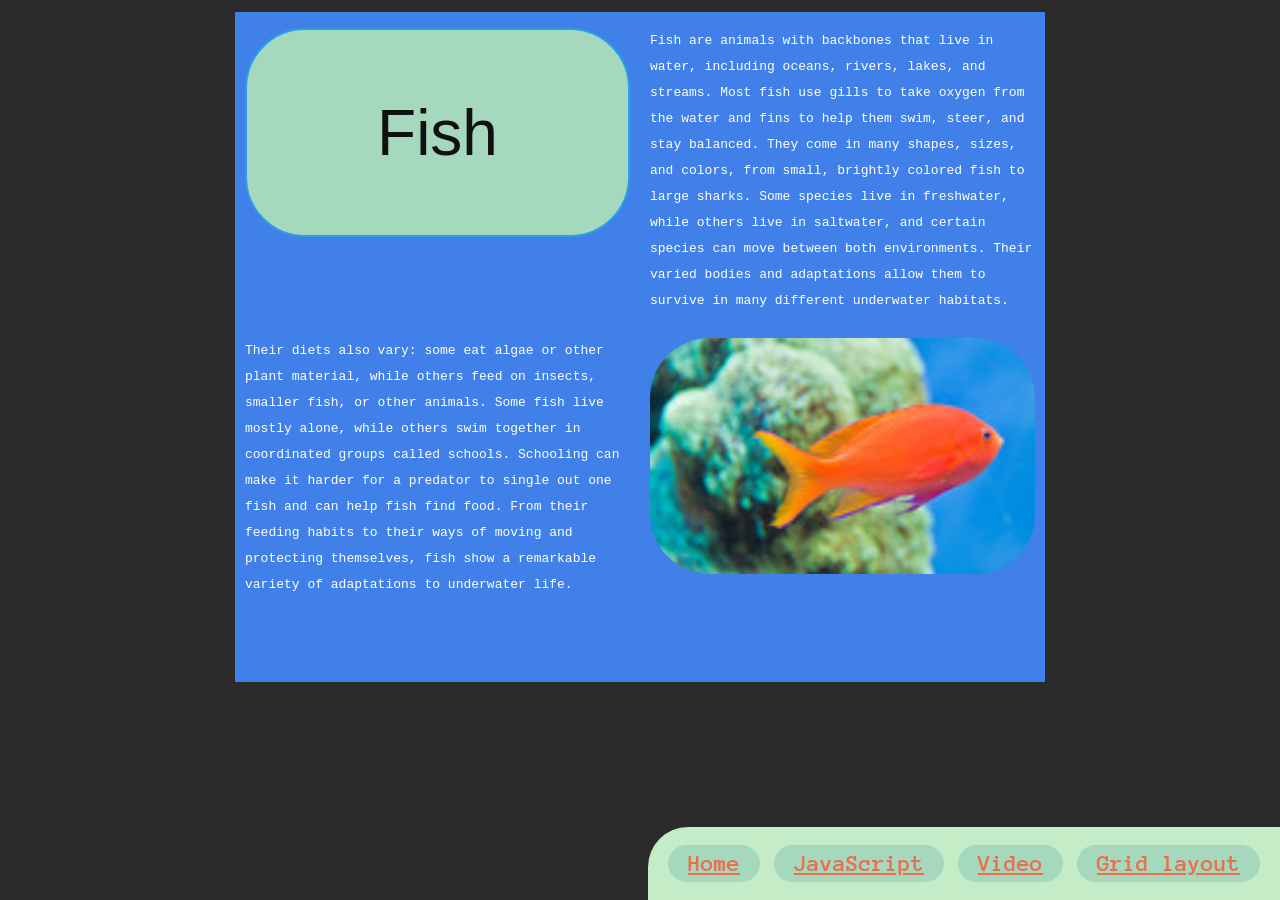
<file: basicpage.html>
<!DOCTYPE html>
<html lang="en">
<head>
  <meta charset="utf-8">
  <meta name="viewport" content="width=device-width, initial-scale=1">
  <title>Fish</title>
<link href="style.css" rel="stylesheet" type="text/css">
	<link rel="preconnect" href="https://fonts.googleapis.com">
<link rel="preconnect" href="https://fonts.gstatic.com" crossorigin>
<link href="https://fonts.googleapis.com/css2?family=Anonymous+Pro:ital,wght@0,400;0,700;1,400;1,700&display=swap" rel="stylesheet">
  <style>
    /* ---------- Spacing controls (edit these) ---------- */
    :root {
      --page-padding: 16px 10px 0;   /* space inside the blue page */
      --grid-gap: 24px 20px;         /* row gap, column gap between boxes */
      --title-top: 0;                /* space above the Fish title box */
      --left-text-top: 40px;         /* space above the left paragraph */
      --text-line-height: 2;         /* space between lines of text */
      --nav-padding: 18px 20px;      /* space inside the green nav bar */
      --nav-gap: 14px;               /* space between nav pills */
      --pill-padding: 8px 22px;      /* space inside each pill */
		--left-text-top: 0;
		
    }

    /* ---------- Base ---------- */
    body {
      margin: 0;
      background: #2b2b2b;
      font-family: "Courier New", monospace;
    }

    p {
      color: #fff;
      font-size: clamp(13px, 1.6vw, 12px);
      line-height: var(--text-line-height);
      margin: 0;
    }

    /* ---------- Page layout ---------- */
    .page {
      background: #4080e8;
      width: 100%;
      max-width: 810px;
      min-height: 670px;
      margin: 12px auto;
      padding: var(--page-padding);
      position: relative;
      box-sizing: border-box;
    }

    .grid {
      display: grid;
      grid-template-columns: 1fr 1fr;
      gap: var(--grid-gap);
    }

    /* ---------- Title box ---------- */
    .title {
      display: flex;
      align-items: center;
      justify-content: center;
      height: 205px;
      margin-top: var(--title-top);
      background: #a6d8bd;
      border: 2px solid #2aa0e8;
      border-radius: 60px;
    }

    .title h1 {
      margin: 0;
      color: #111;
      font: 400 clamp(36px, 8vw, 64px) "Century Gothic", "Futura", sans-serif;
    }

    /* ---------- Text and image ---------- */
    .left {
      align-self: start;
      margin-top: var(--left-text-top);
    }

    .fish {
      display: block;
      width: 100%;
      max-width: 100%;
      height: auto;
      max-height: 236px;
      aspect-ratio: 4 / 3;
      object-fit: cover;
      border-radius: 60px;
      background: linear-gradient(135deg, #1f7fd8, #6fb7a0);
    }

    /* ---------- Navigation ---------- */
    nav {
  position: fixed;
  bottom: 0;
  right: 0;
  background: #c4ecc6; 
  border-top-left-radius: 40px;
  padding: 18px 20px;
  display: flex;
  gap: 14px;
}

nav a {
  background: #a6d8bd; 
  color: #e8704f;
  font-size: 24px;
  text-decoration: underline;
  padding: 6px 20px;
  border-radius: 30px;
 
}

@media (max-width: 700px) {
  nav {
    left: 0;
    flex-wrap: wrap;
    justify-content: center;
  }
    /* ---------- Small screens ---------- */
    
	 
  </style>
</head>

<body>
  <div class="page">

    <div class="grid">
      <div class="title">
        <h1 class="anonymous-pro-bold">Fish</h1>
      </div>

      <p>
        Fish are animals with backbones that live in water, including oceans, rivers, lakes, and streams. Most fish use gills to take oxygen from the water and fins to help them swim, steer, and stay balanced. They come in many shapes, sizes, and colors, from small, brightly colored fish to large sharks. Some species live in freshwater, while others live in saltwater, and certain species can move between both environments. Their varied bodies and adaptations allow them to survive in many different underwater habitats.
      </p>

      <p class="left">
        Their diets also vary: some eat algae or other plant material, while others feed on insects, smaller fish, or other animals. Some fish live mostly alone, while others swim together in coordinated groups called schools. Schooling can make it harder for a predator to single out one fish and can help fish find food. From their feeding habits to their ways of moving and protecting themselves, fish show a remarkable variety of adaptations to underwater life.
      </p>

      <img class="fish" src="5633177254_9ec4fec5d9_q.jpg" alt="Orange fish near coral">
    </div>

    
  </div>
	<nav>
  <a href="index.html" class="anonymous-pro-bold">Home</a>
  <a href="JavaScript.html" class="anonymous-pro-bold">JavaScript</a>
  <a href="video.html" class="anonymous-pro-bold">Video</a>
  <a href="grid.html" class="anonymous-pro-bold">Grid layout</a>
</nav>
</body>
</html>
</file>
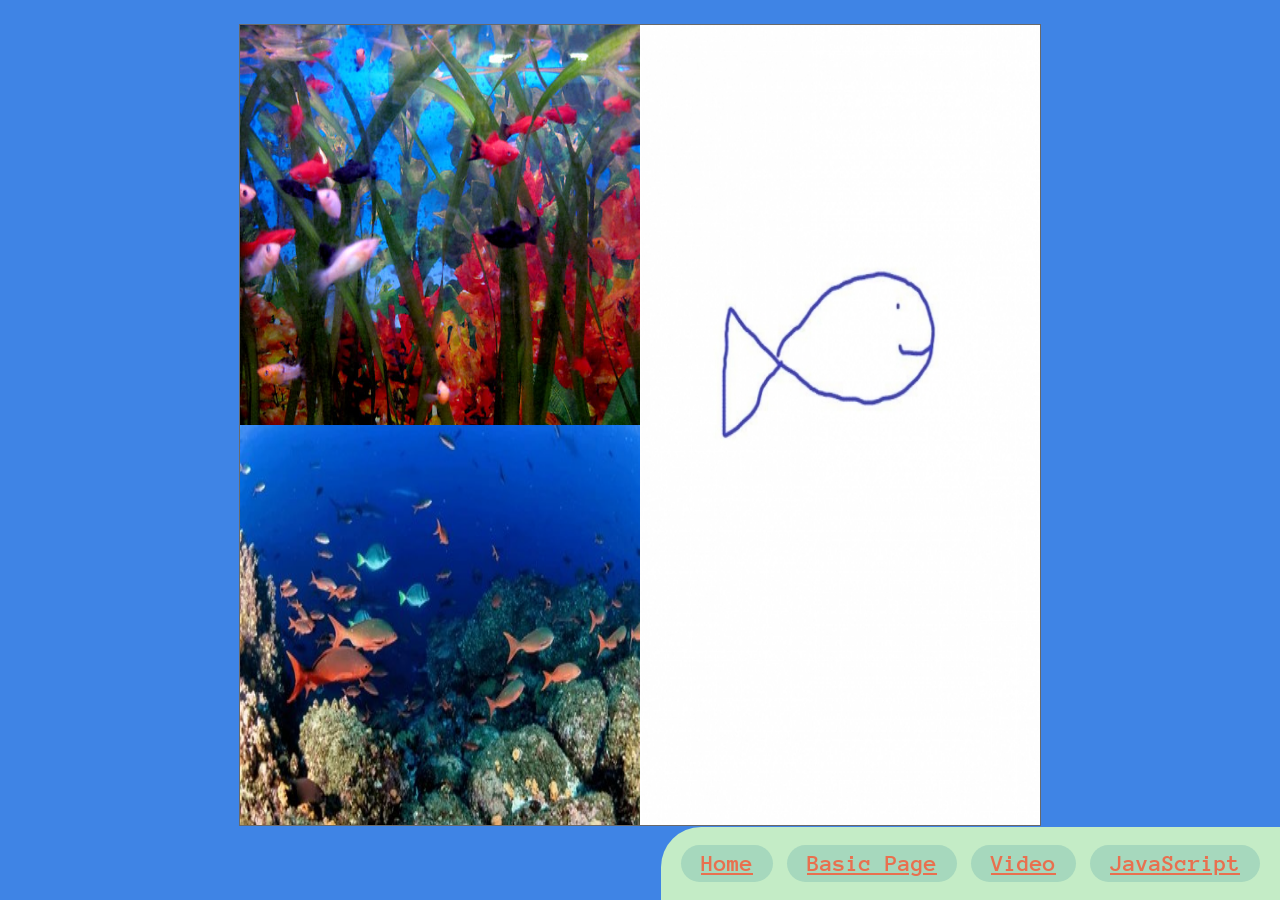
<file: grid.html>
<!doctype html>
<html>
<head>
<meta charset="UTF-8">
<title>Grid Layout</title>
	<link href="style.css" rel="stylesheet" type="text/css">
	<link rel="preconnect" href="https://fonts.googleapis.com">
<link rel="preconnect" href="https://fonts.gstatic.com" crossorigin>
<link href="https://fonts.googleapis.com/css2?family=Anonymous+Pro:ital,wght@0,400;0,700;1,400;1,700&display=swap" rel="stylesheet">
<style>
	body { 
		background:#3f84e5 ;
	} #container {
		width: 800px;
		height: 800px;
		background: white;
		border: 1px solid dimgray;
		margin: 24px auto;
		display: grid;
		grid-template: 400px 400px / 400px 400px;
		
	} #container div {
		font: 72pt/1.4em Candara
		
	} #container div:nth-child(1) {
    background: lightblue;
}
#container div:nth-child(2) {
    background: lightgreen;
	grid-area: 1/2/3;
}
#container div:nth-child(3) {
    background: lavender;
}
#container div:nth-child(4) {
    background: pink;
	display: none;

}
	nav {
  position: fixed;
  bottom: 0;
  right: 0;
  background: #c4ecc6; 
  border-top-left-radius: 40px;
  padding: 18px 20px;
  display: flex;
  gap: 14px;
}

nav a {
  background: #a6d8bd; 
  color: #e8704f;
  font-size: 24px;
  text-decoration: underline;
  padding: 6px 20px;
  border-radius: 30px;
 
}

@media (max-width: 700px) {
  nav {
    left: 0;
    flex-wrap: wrap;
    justify-content: center;
  }
	
	</style>
</head>

<body>
<div id="container">
		<div><img  src="tinyfish.jpg" width= "400" height= "400" /></div>
		<div><img src="fih.jpg" width="400" height="800" /></div>
		<div><img src="fishes.jpg" width="400" height="400" /></div>
	</div>
	<nav>
  <a href="index.html" class="anonymous-pro-bold">Home</a>
  <a href="basicpage.html" class="anonymous-pro-bold">Basic Page</a>
  <a href="video.html" class="anonymous-pro-bold">Video</a>
  <a href="JavaScript.html" class="anonymous-pro-bold">JavaScript</a>
</nav>
</body>
</html>
</file>
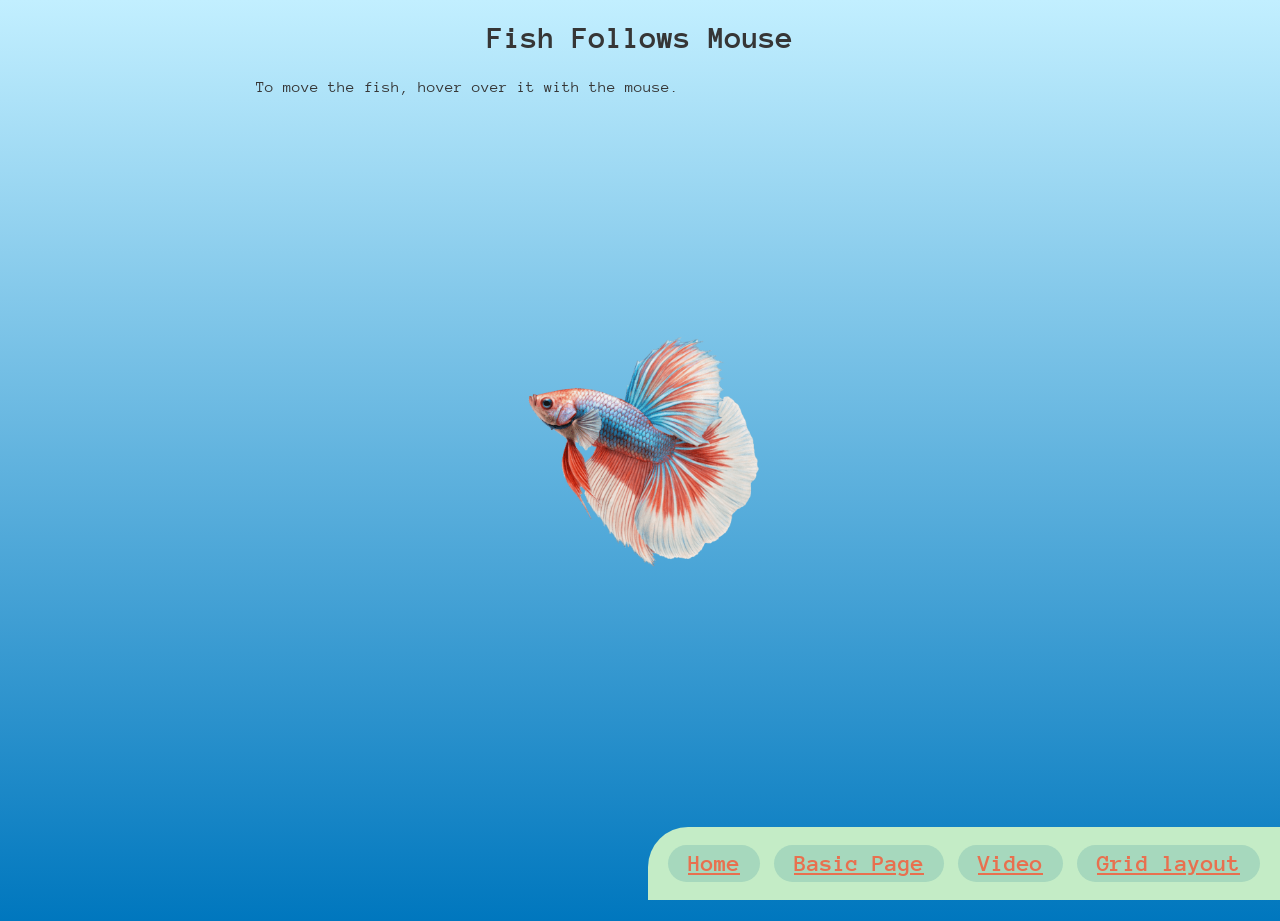
<file: JavaScript.html>
<!doctype html>
<html>
<head>
<meta charset="UTF-8">
<title>JavaScript to Move Fish</title>
	<link href="style.css" rel="stylesheet" type="text/css">
	<link rel="preconnect" href="https://fonts.googleapis.com">
<link rel="preconnect" href="https://fonts.gstatic.com" crossorigin>
<link href="https://fonts.googleapis.com/css2?family=Anonymous+Pro:ital,wght@0,400;0,700;1,400;1,700&display=swap" rel="stylesheet">
<style>
     h1 {
        
        text-align: center;
		 color: #363636
    } p {
        font: 14pt/1.4em ;
        width: 768px;
        margin: 24px auto;
		color: #363636
    }
#move {
    height: 250px;
    aspect-ratio: 1;
    left: 50%;
    top: 50%;
    transform: translate(-50%, -50%);
    position: fixed;
}
	body {
    min-height: 100vh;
    margin: 0;
    background: linear-gradient(to bottom, #c2efff, #0077be);
}
	nav {
  position: fixed;
  bottom: 0;
  right: 0;
  background: #c4ecc6; 
  border-top-left-radius: 40px;
  padding: 18px 20px;
  display: flex;
  gap: 14px;
}

nav a {
  background: #a6d8bd; 
  color: #e8704f;
  font-size: 24px;
  text-decoration: underline;
  padding: 6px 20px;
  border-radius: 30px;
  
}

@media (max-width: 700px) {
  nav {
    left: 0;
    flex-wrap: wrap;
    justify-content: center;
  }
}
</style>
</head>

<body>
<h1 class="anonymous-pro-bold">Fish Follows Mouse</h1>
<p class="anonymous-pro-regular">To move the fish, hover over it with the mouse.</p>
	

<img id="move" src="redfish.png" alt="Red fish">
    
<script>
const move = document.getElementById("move");

document.body.onpointermove = event => {
    const { clientX, clientY } = event;

    move.animate({
        left: `${clientX}px`,
        top: `${clientY}px`
    
    }, {duration: 1000, fill: "forwards"})

}
</script>    

<nav>
  <a href="index.html" class="anonymous-pro-bold">Home</a>
  <a href="basicpage.html" class="anonymous-pro-bold">Basic Page</a>
  <a href="video.html" class="anonymous-pro-bold">Video</a>
  <a href="grid.html" class="anonymous-pro-bold">Grid layout</a>
</nav>

</body>
</html>
</file>
<file: style.css>
@charset "utf-8";

.anonymous-pro-regular {
  font-family: "Anonymous Pro", monospace;
  font-weight: 400;
  font-style: normal;
}

.anonymous-pro-bold {
  font-family: "Anonymous Pro", monospace;
  font-weight: 700;
  font-style: normal;
}

.anonymous-pro-regular-italic {
  font-family: "Anonymous Pro", monospace;
  font-weight: 400;
  font-style: italic;
}

.anonymous-pro-bold-italic {
  font-family: "Anonymous Pro", monospace;
  font-weight: 700;
  font-style: italic;
}
</file>
